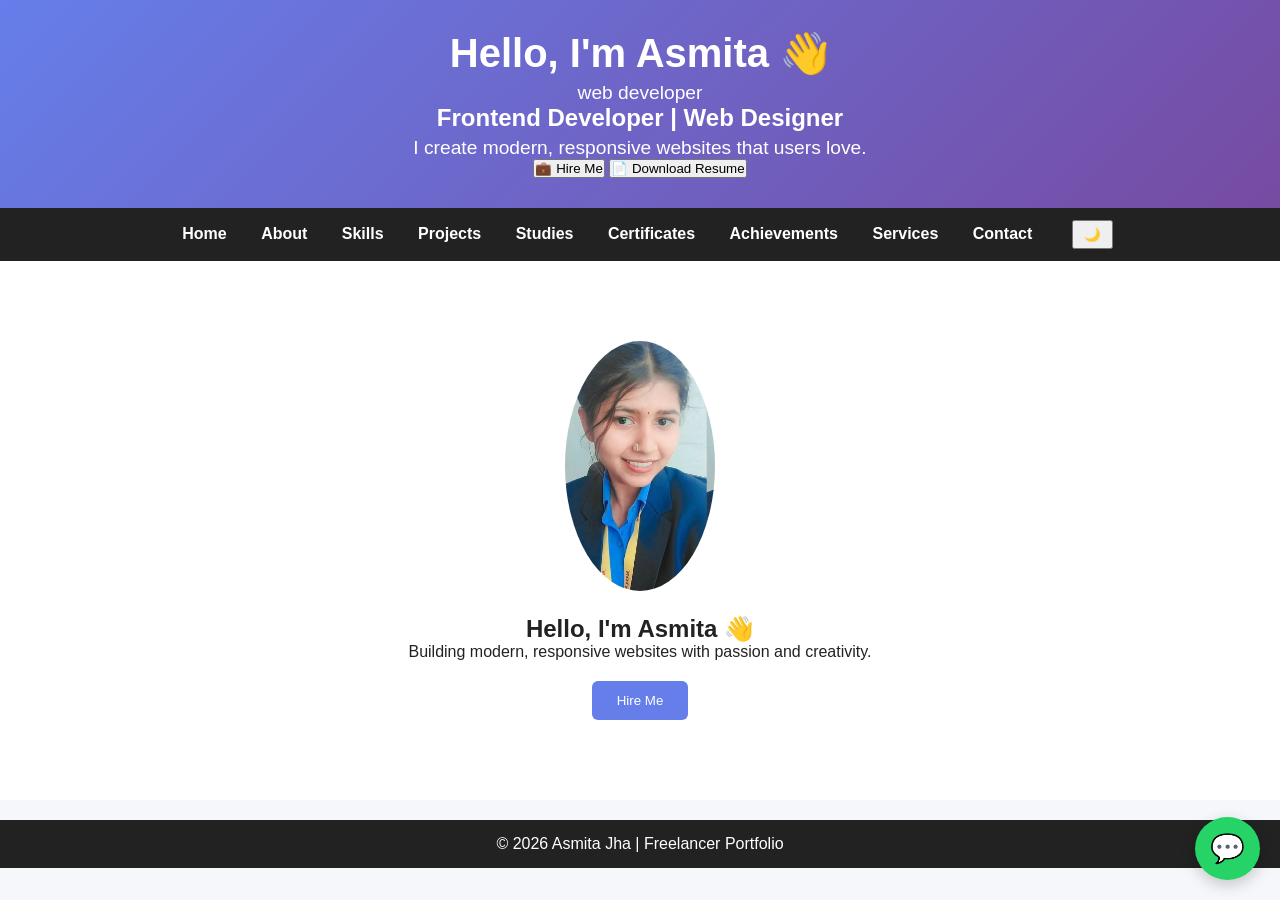
<file: index.html>
<!DOCTYPE html> 
<html lang="en">
<head>
    <meta charset="UTF-8">
    <meta name="viewport" content="width=device-width, initial-scale=1.0">
    <title>Asmita Jha Portfolio</title>
    <link rel="stylesheet" href="asmita.css">
</head>
<body>

<header>
     <h1>Hello, I'm Asmita 👋</h1>
    <p>web developer</p>
    <h2>Frontend Developer | Web Designer</h2>
    <p>I create modern, responsive websites that users love.</p>
    <button class="btn">💼 Hire Me</button>
    <button class="btn">📄 Download Resume</button>
</header>

<nav>
    <a href="#" onclick="showSection('home')">Home</a>
    <a href="#" onclick="showSection('about')">About</a>
    <a href="#" onclick="showSection('skills')">Skills</a>
    <a href="#" onclick="showSection('projects')">Projects</a>
    <a href="#" onclick="showSection('education')">Studies</a>
    <a href="#" onclick="showSection('certificates')">Certificates</a>
    <a href="#" onclick="showSection('achievements')">Achievements</a>
    <a href="#" onclick="showSection('services')">Services</a>
    <a href="#" onclick="showSection('contact')">Contact</a>
    <button class="dark-btn" onclick="toggleDarkMode()">🌙</button>
</nav>

<section id="home" class="hero">
    <img src="profile.jpg" alt="Asmita Profile" class="profile-img">
    <h2 id="typing"></h2>
    <p>Building modern, responsive websites with passion and creativity.</p>
    <button onclick="hireMe()">Hire Me</button>
</section>

<section id="about" class="container">
    <h2>About Me</h2>
    <p id="aboutText"></p>
    <p>I am a passionate web developer with skills in HTML, CSS, and JavaScript.  
    I completed my SSC and HSC from Maharashtra Board.  
    I love creating interactive websites that users enjoy.</p>
</section>

<section id="skills" class="container">
    <h2>My Skills</h2>
    <div class="skill"><p>C++ Programming</p><div class="progress"><div data-width="70%"></div></div></div>
    <div class="skill"><p>Python</p><div class="progress"><div data-width="65%"></div></div></div>
    <div class="skill"><p>HTML, CSS, JavaScript</p><div class="progress"><div data-width="80%"></div></div></div>
    <div class="skill"><p>Database Management</p><div class="progress"><div data-width="60%"></div></div></div>
    <div class="skill"><p>Operating System</p><div class="progress"><div data-width="65%"></div></div></div>
    <div class="skill"><p>MS Office (Word, Excel)</p><div class="progress"><div data-width="75%"></div></div></div>
    <div class="skill"><p>Tally</p><div class="progress"><div data-width="60%"></div></div></div>
    <div class="skill"><p>Canva Design</p><div class="progress"><div data-width="85%"></div></div></div>
    <div class="skill"><p>Communication Skills</p><div class="progress"><div data-width="80%"></div></div></div>
</section>

<!-- ✅ Studies Section -->
<section id="education" class="container">
    <h2>My Studies</h2>

    <p>🎓 BSc IT (Pursuing)</p>
    <p>🏫 College Name: [SMT. DEVKIBA MOHANSINHJI CHAUHAN
COLLEGE OF COMMERCE AND SCIENCE, SILVASSA]</p>
    <p>📍 Location: Silvassa</p>
    <p>📅 Year: 2023 - 2026</p>

    <br>

    <h2>Academics</h2>

    <p>📘 SSC (10th)</p>
    <p>Board: Maharashtra Board</p>

    <br>

    <p>📗 HSC (12th)</p>
    <p>Board: Maharashtra Board</p>

    <br>

    <p>🎓 Graduation</p>
    <p>University: Mumbai University</p>

</section>

<section id="projects" class="container">
    <h2>Projects</h2>
    <div class="carousel">
        <div class="carousel-track">
            <div class="carousel-item">
                <img src="project1.jpg" alt="Portfolio Website">
                <h3>Portfolio Website</h3>
                <p>Personal portfolio showcasing my work.</p>
                <a href="#" target="_blank">Live Preview</a>
            </div>
            <div class="carousel-item">
                <img src="project2.jpg" alt="Business Website">
                <h3>Business Website</h3>
                <p>Website for a small business.</p>
                <a href="#" target="_blank">Live Preview</a>
            </div>
            <div class="carousel-item">
                <img src="project3.jpg" alt="Calculator App">
                <h3>Calculator App</h3>
                <p>HTML/CSS/JS Calculator Project.</p>
                <a href="#" target="_blank">Live Preview</a>
            </div>

            <div class="carousel-item">
                <img src="project4.jpg" alt="🎨 PixelForge Pro">
                <h3>🎨 PixelForge Pro</h3>
                <p>Interactive Tools</p>
                <p>Interactive Image Processing Web App Engineered a Flask-based web application utilizing OpenCV for server-side image processing, featuring capabilities for face detection, artistic sketching, and multi-format export.</p>
                <a href="#" target="_blank">Live Preview</a>
            </div>
        </div>
        <button class="carousel-btn prev" onclick="moveCarousel(-1)">&#10094;</button>
        <button class="carousel-btn next" onclick="moveCarousel(1)">&#10095;</button>
    </div>
    <div style="margin-top:20px;">
        <a href="resume.pdf" download class="resume-btn">📄 Download Resume</a>
    </div>
</section>

<!-- ✅ Certificates Section -->
<section id="certificates" class="container">
    <h2>My Certificates</h2>

    <div class="carousel-item">
        <img src="certificate1.jpg" alt="Certificate 1">
        <h3>SQL Bootcamp</h3>
    </div>

    <div class="carousel-item">
        <img src="certificate2.jpg" alt="Certificate 2">
        <h3>Prompt engineering</h3>
    </div>
    
    <div class="carousel-item">
        <img src="certificate3.jpg" alt="Certificate 3">
        <h3>Python ATM Simulation Essentials Mini Project</h3>
    </div>

    <div class="carousel-item">
        <img src="certificate4.jpg" alt="Certificate 4">
        <h3>Poster making Competition</h3>
    </div>

    <div class="carousel-item">
        <img src="certificate5.jpg" alt="Certificate 5">
        <h3>CCC+</h3>
    </div>

    <div class="carousel-item">
        <img src="certificate6.jpg" alt="Certificate 6">
        <h3>Tally</h3>
    </div>

    <div class="carousel-item">
        <img src="certificate7.jpg" alt="Certificate 7">
        <h3>Computer Fundamentals,MS-Office,Word,Excel & Powerpoint and Internet</h3>
    </div>

    <div class="carousel-item">
        <img src="certificate8.jpg" alt="Certificate 8">
        <h3>HTML</h3>
    </div>

    <div class="carousel-item">
        <img src="certificate9.jpg" alt="Certificate 9">
        <h3>Python</h3>
    </div>
    <div class="carousel-item">
        <img src="certificate10.jpg" alt="Certificate 10">
        <h3>Real Time SSE Essentials:Morden JS Workshop </h3>
    </div>

</section>

<section id="achievements" class="container">
    <h2>My Achievements</h2>

    <p>🏆 1st Prize in College Coding Competition</p>
    <p>📜 Completed Web Development Course</p>
    <p>💡 Built Multiple Portfolio & Website Projects</p>

</section>

<section id="services" class="container">
    <h2>My Services</h2>

    <p>🌐 Website Design</p>
    <p>📱 Responsive Website Development</p>
    <p>🎨 UI/UX Design using Canva</p>
    <p>⚡ Fast & Modern Websites</p>

</section>

<section id="contact" class="container">
    <h2>Contact Me</h2>
    <p>Email: <a href="mailto:asmitajha.it@gmail.com">asmitajha.it@gmail.com</a></p>
    <p>Phone: <a href="tel:9313972876">9313972876</a></p>

    <h3>Send a Message</h3>
    <form id="contactForm">
        <input type="text" id="name" placeholder="Your Name" required>
        <input type="email" id="email" placeholder="Your Email" required>
        <textarea id="message" placeholder="Your Message" required></textarea>
        <button type="submit">Send Message</button>
    </form>
</section>

<a href="https://wa.me/919313972876" target="_blank" class="whatsapp">💬</a>

<footer>
    <p>© 2026 Asmita Jha | Freelancer Portfolio</p>
</footer>

<script src="asmita.js"></script>
</body>
</html>
</file>
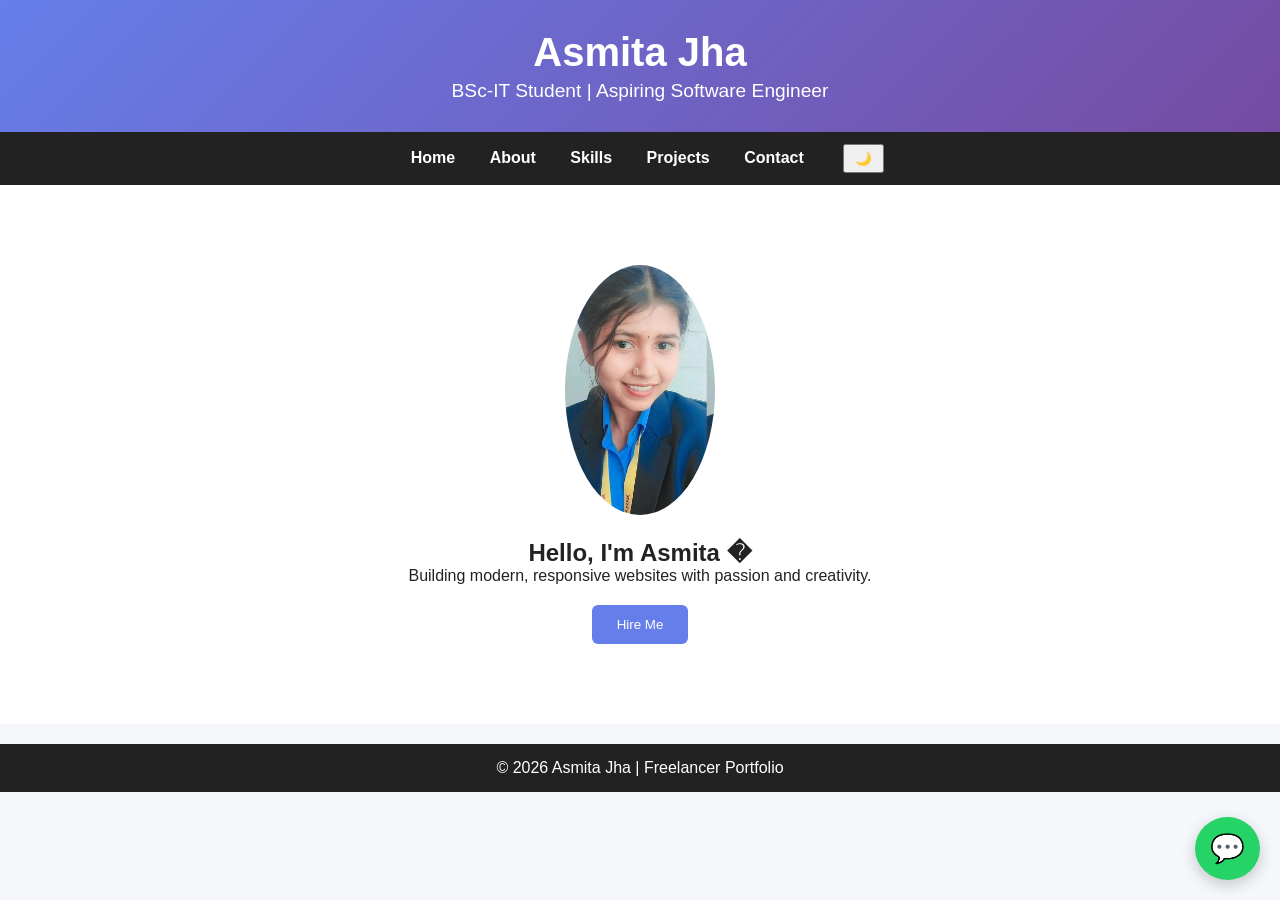
<file: asmita.html>
<!DOCTYPE html>
<html lang="en">
<head>
    <meta charset="UTF-8">
    <meta name="viewport" content="width=device-width, initial-scale=1.0">
    <title>Asmita Jha Portfolio</title>
    <link rel="stylesheet" href="asmita.css">
</head>
<body>

<header>
    <h1>Asmita Jha</h1>
    <p>BSc-IT Student | Aspiring Software Engineer</p>
</header>

<nav>
    <a href="#" onclick="showSection('home')">Home</a>
    <a href="#" onclick="showSection('about')">About</a>
    <a href="#" onclick="showSection('skills')">Skills</a>
    <a href="#" onclick="showSection('projects')">Projects</a>
    <a href="#" onclick="showSection('contact')">Contact</a>
    <button class="dark-btn" onclick="toggleDarkMode()">🌙</button>
</nav>

<section id="home" class="hero">
    <img src="profile.jpg" alt="Asmita Profile" class="profile-img">
    <h2 id="typing"></h2>
    <p>Building modern, responsive websites with passion and creativity.</p>
    <button onclick="hireMe()">Hire Me</button>
</section>

<section id="about" class="container">
    <h2>About Me</h2>
    <p id="aboutText"></p>
</section>

<section id="skills" class="container">
    <h2>My Skills</h2>
    <div class="skill"><p>C++ Programming</p><div class="progress"><div data-width="70%"></div></div></div>
    <div class="skill"><p>Python</p><div class="progress"><div data-width="65%"></div></div></div>
    <div class="skill"><p>HTML, CSS, JavaScript</p><div class="progress"><div data-width="80%"></div></div></div>
    <div class="skill"><p>Database Management</p><div class="progress"><div data-width="60%"></div></div></div>
    <div class="skill"><p>Operating System</p><div class="progress"><div data-width="65%"></div></div></div>
    <div class="skill"><p>MS Office (Word, Excel)</p><div class="progress"><div data-width="75%"></div></div></div>
    <div class="skill"><p>Tally</p><div class="progress"><div data-width="60%"></div></div></div>
    <div class="skill"><p>Canva Design</p><div class="progress"><div data-width="85%"></div></div></div>
    <div class="skill"><p>Communication Skills</p><div class="progress"><div data-width="80%"></div></div></div>
</section>

<section id="projects" class="container">
    <h2>Projects</h2>
    <div class="carousel">
        <div class="carousel-track">
            <div class="carousel-item">
                <img src="project1.jpg" alt="Portfolio Website">
                <h3>Portfolio Website</h3>
                <p>Personal portfolio showcasing my work.</p>
                <a href="#" target="_blank">Live Preview</a>
            </div>
            <div class="carousel-item">
                <img src="project2.jpg" alt="Business Website">
                <h3>Business Website</h3>
                <p>Website for a small business.</p>
                <a href="#" target="_blank">Live Preview</a>
            </div>
            <div class="carousel-item">
                <img src="project3.jpg" alt="Calculator App">
                <h3>Calculator App</h3>
                <p>HTML/CSS/JS Calculator Project.</p>
                <a href="#" target="_blank">Live Preview</a>
            </div>
        </div>
        <button class="carousel-btn prev" onclick="moveCarousel(-1)">&#10094;</button>
        <button class="carousel-btn next" onclick="moveCarousel(1)">&#10095;</button>
    </div>
    <div style="margin-top:20px;">
        <a href="resume.pdf" download class="resume-btn">📄 Download Resume</a>
    </div>
</section>

<section id="contact" class="container">
    <h2>Contact Me</h2>
    <p>Email: <a href="mailto:asmitajha.it@gmail.com">asmitajha.it@gmail.com</a></p>
    <p>Phone: <a href="tel:9313972876">9313972876</a></p>

    <h3>Send a Message</h3>
    <form id="contactForm">
        <input type="text" id="name" placeholder="Your Name" required>
        <input type="email" id="email" placeholder="Your Email" required>
        <textarea id="message" placeholder="Your Message" required></textarea>
        <button type="submit">Send Message</button>
    </form>
</section>

<a href="https://wa.me/919313972876" target="_blank" class="whatsapp">💬</a>

<footer>
    <p>© 2026 Asmita Jha | Freelancer Portfolio</p>
</footer>

<script src="asmita.js"></script>
</body>
</html>
</file>
<file: asmita.css>
/* Reset & Body */
* {margin:0; padding:0; box-sizing:border-box; font-family:'Segoe UI', sans-serif;}
body {background:#f5f7fa; color:#222; transition:0.4s;}

/* Header */
header {background:linear-gradient(135deg,#667eea,#764ba2); color:white; text-align:center; padding:30px;}
header h1 {font-size:2.5em;}
header p {margin-top:5px; font-size:1.2em;}

/* Navbar */
nav {background:#222; text-align:center; padding:12px;}
nav a {color:white; margin:15px; text-decoration:none; font-weight:bold; transition:0.3s;}
nav a:hover {color:#667eea;}
.dark-btn {margin-left:20px;padding:5px 10px; cursor:pointer;}

/* Hero Section */
.hero {text-align:center; padding:80px 20px; background:white; transition:0.3s;}
.hero button {margin-top:20px; padding:12px 25px; border:none; background:#667eea; color:white; border-radius:6px; cursor:pointer; transition:0.3s;}
.hero button:hover {background:#764ba2;}
.profile-img {width:150px; border-radius:50%; margin-bottom:20px;}

/* Sections */
.container {padding:40px 20px; text-align:center;}
section {display:none; transition:0.3s;}

/* Skills */
.skill {margin:15px 0; text-align:left; max-width:500px; margin-left:auto; margin-right:auto;}
.progress {background:#ddd; border-radius:20px; overflow:hidden;}
.progress div {height:12px; width:0; background:linear-gradient(90deg,#667eea,#764ba2); transition:1s;}

/* Projects Carousel */
.carousel {position:relative; overflow:hidden; margin:20px auto; max-width:900px;}
.carousel-track {display:flex; transition:0.5s;}
.carousel-item {min-width:100%; box-sizing:border-box; padding:20px; text-align:center; background:white; border-radius:10px; box-shadow:0 5px 15px rgba(0,0,0,0.1);}
.carousel-item img {width:100%; border-radius:10px; margin-bottom:10px;}
.carousel-item a {text-decoration:none; color:#667eea; font-weight:bold;}
.carousel-btn {position:absolute; top:50%; transform:translateY(-50%); background:#667eea; border:none; color:white; font-size:24px; padding:10px; border-radius:50%; cursor:pointer; transition:0.3s;}
.carousel-btn:hover {background:#764ba2;}
.prev {left:10px;} .next {right:10px;}

/* Contact Form */
form {display:flex; flex-direction:column; max-width:400px; margin:20px auto;}
form input, form textarea {margin-bottom:15px; padding:12px; border-radius:6px; border:1px solid #ccc; transition:0.3s;}
form input:focus, form textarea:focus {border-color:#667eea; outline:none;}
form button {padding:12px; border:none; background:#667eea; color:white; border-radius:6px; cursor:pointer; transition:0.3s;}
form button:hover {background:#764ba2;}

/* WhatsApp Floating Button */
.whatsapp {position:fixed; bottom:20px; right:20px; background:#25D366; color:white; font-size:28px; padding:15px; border-radius:50%; text-decoration:none; box-shadow:0 5px 15px rgba(0,0,0,0.2);}

/* Footer */
footer {background:#222; color:white; text-align:center; padding:15px; margin-top:20px;}

/* Resume Button */
.resume-btn {display:inline-block; padding:12px 25px; background:#667eea; color:white; border-radius:8px; text-decoration:none; font-weight:bold; transition:0.3s;}
.resume-btn:hover {background:#764ba2;}

/* Dark Mode */
.dark {background:#111; color:white;}
.dark header {background:#000;}
.dark nav {background:#000;}
.dark .carousel-item, .dark form input, .dark form textarea, .dark .hero {background:#222; color:white;}
.dark .carousel-btn {background:#764ba2;}

/* Responsive */
@media(max-width:768px){
    header h1 {font-size:2em;}
    nav a {display:block; margin:10px 0;}
    .hero {padding:50px 10px;}
}
</file>
